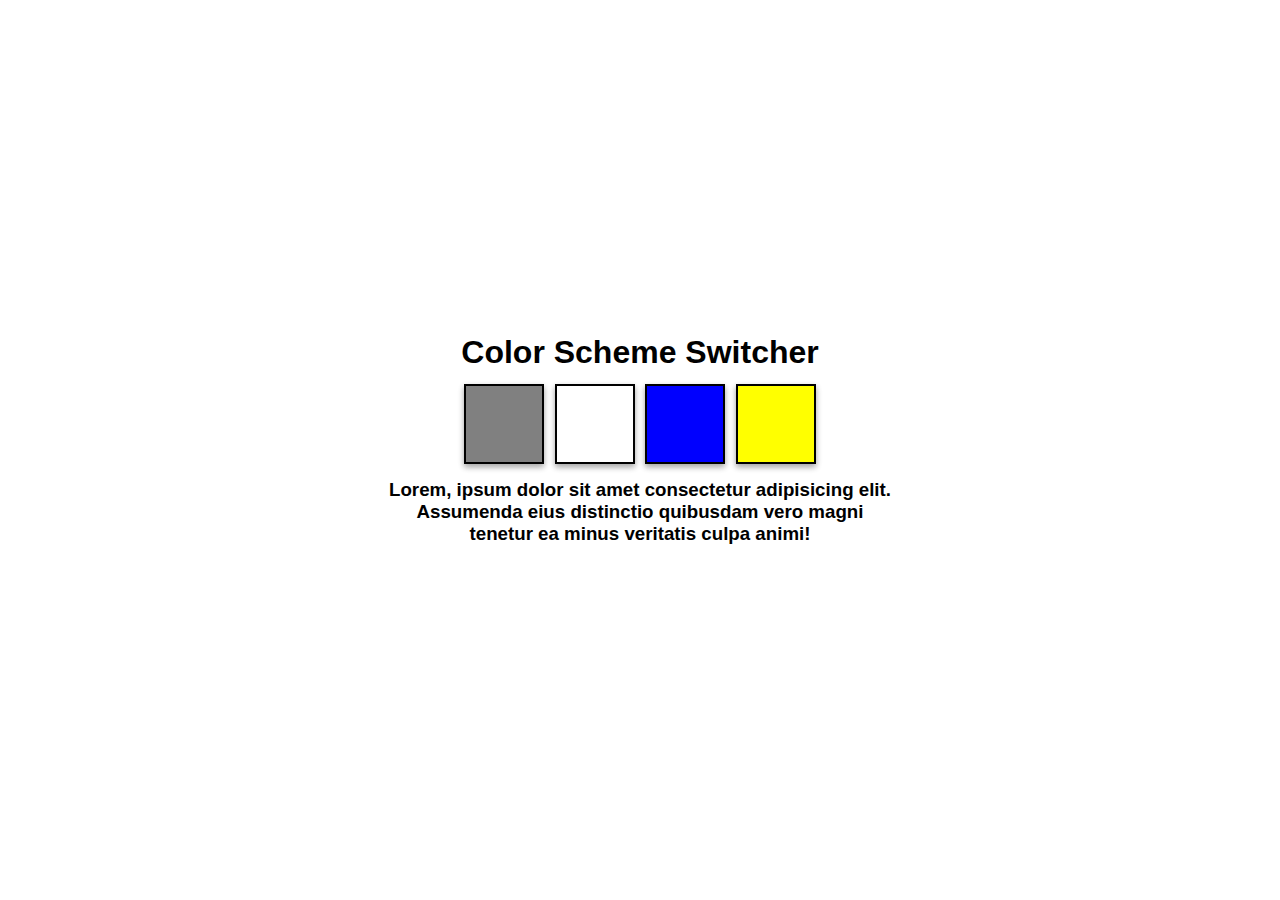
<file: 06_projects/project_01/index.html>
<!DOCTYPE html>
<html lang="en">
  <head>
    <meta charset="UTF-8" />
    <meta name="viewport" content="width=device-width, initial-scale=1.0" />
    <title>Project 1</title>
    <link rel="stylesheet" href="style.css" />
  </head>
  <body>
    <div class="container">
      <h1>color scheme switcher</h1>
      <div class="swtiches">
        <button class="btn" id="btn-1"></button>
        <button class="btn" id="btn-2"></button>
        <button class="btn" id="btn-3"></button>
        <button class="btn" id="btn-4"></button>
      </div>
      <h3>
        Lorem, ipsum dolor sit amet consectetur adipisicing elit. Assumenda eius
        distinctio quibusdam vero magni tenetur ea minus veritatis culpa animi!
      </h3>
    </div>
  </body>
  <script src="script.js"></script>
</html>
</file>
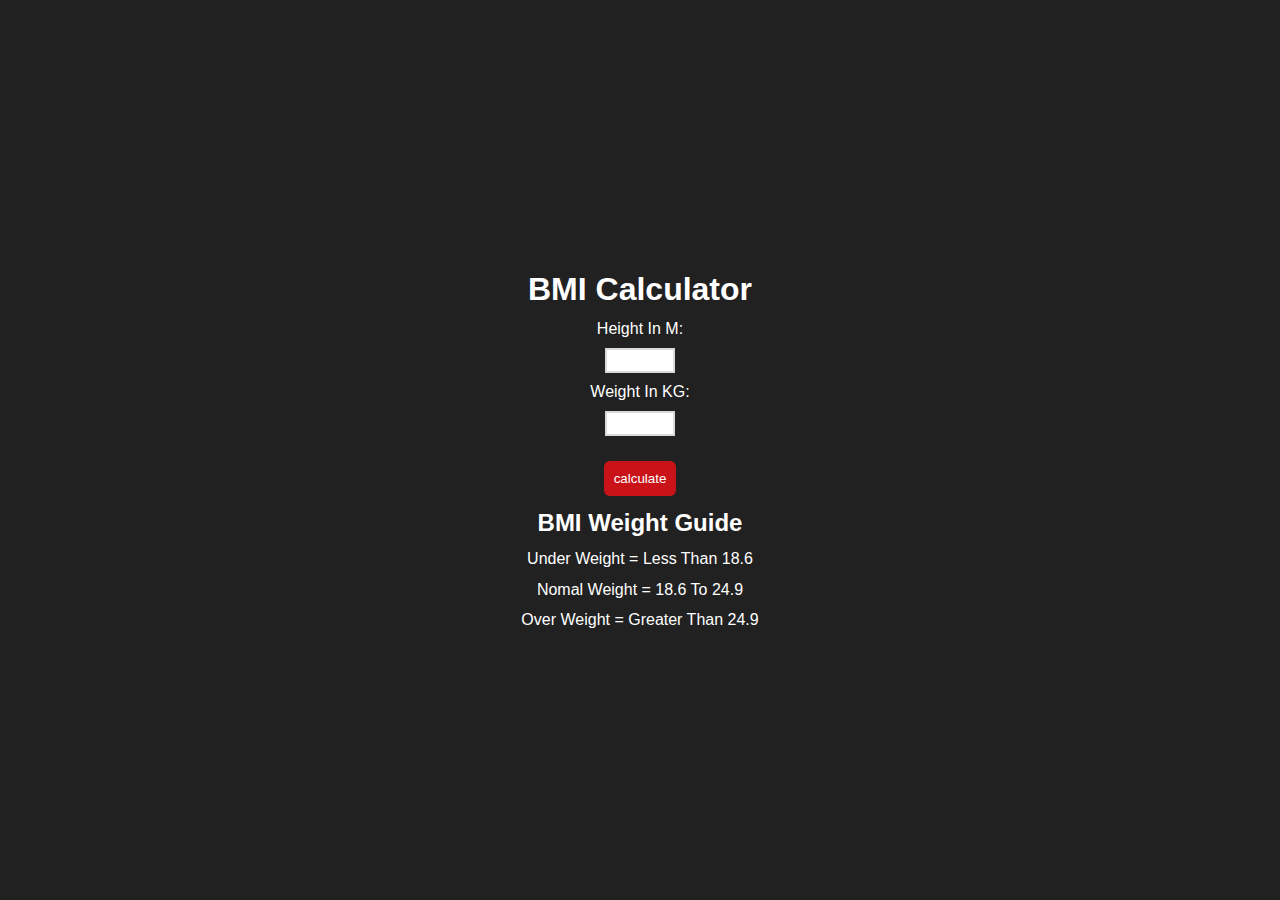
<file: 06_projects/project_02/index.html>
<!DOCTYPE html>
<html lang="en">
  <head>
    <meta charset="UTF-8" />
    <meta name="viewport" content="width=device-width, initial-scale=1.0" />
    <title>Project 2</title>
    <link rel="stylesheet" href="style.css" />
  </head>
  <body>
    <div class="container">
      <h1>BMI calculator</h1>
      <form action="#" id="bmi-form">
        <div class="inputs">
          <label for="height">Height in M:</label>
          <input type="text" id="height" />

          <label for="weight">Weight in KG:</label>
          <input type="text" id="weight" />
          <span id="result"></span>
          <button type="submit">calculate</button>
        </div>
      </form>

      <h2>BMI Weight Guide</h2>
      <p>Under Weight = Less than 18.6</p>
      <p>Nomal Weight = 18.6 to 24.9</p>
      <p>Over Weight = Greater than 24.9</p>
    </div>
    <span id="error-message"></span>
  </body>
  <script src="script.js"></script>
</html>
</file>
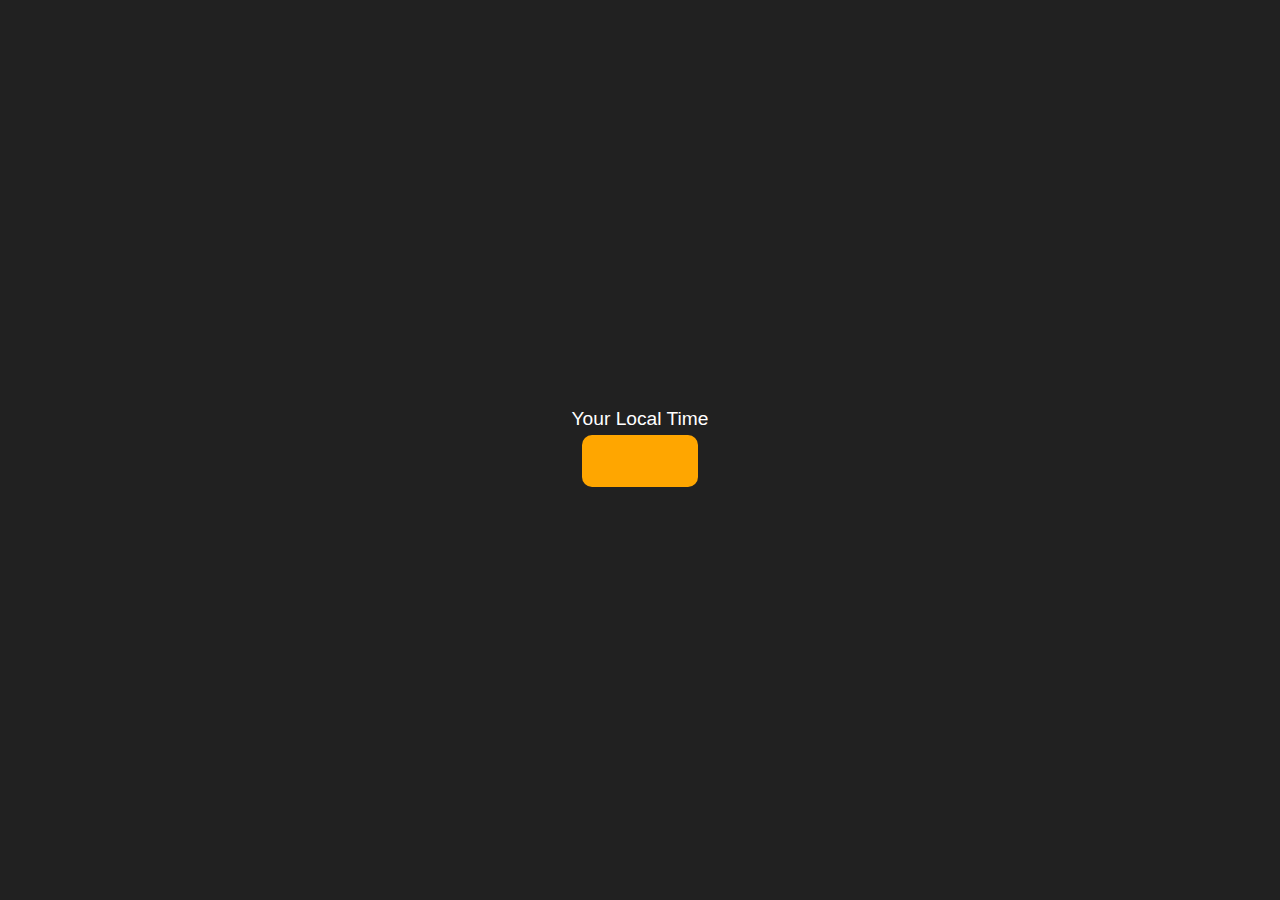
<file: 06_projects/project_03/index.html>
<!DOCTYPE html>
<html lang="en">
  <head>
    <meta charset="UTF-8" />
    <meta name="viewport" content="width=device-width, initial-scale=1.0" />
    <title>Project 3</title>
    <link rel="stylesheet" href="style.css" />
  </head>
  <body>
    <div class="container">
      <h3>your local time</h3>
      <div id="clock"></div>
    </div>
  </body>
  <script src="script.js"></script>
</html>
</file>
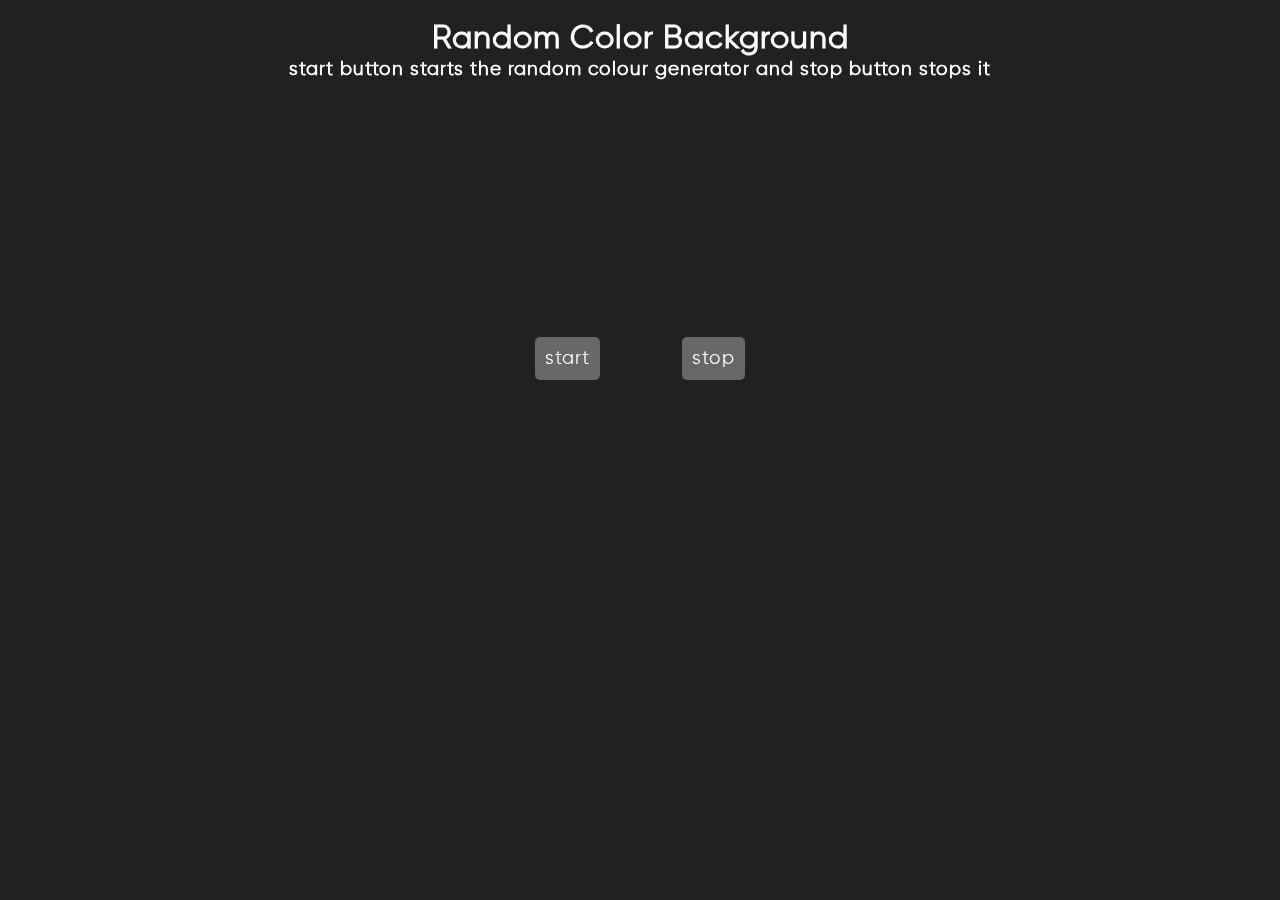
<file: 06_projects/project_04/index.html>
<!DOCTYPE html>
<html lang="en">
  <head>
    <meta charset="UTF-8" />
    <meta name="viewport" content="width=device-width, initial-scale=1.0" />
    <title>Random BG</title>
    <style>
      @font-face {
        font-family: gilroy;
        src: url(Gilroy-Regular.ttf);
      }
      * {
        padding: 0;
        margin: 0;
        box-sizing: border-box;
        font-family: gilroy;
        letter-spacing: 1px;
      }

      html,
      body {
        color: #fff;
        height: 100%;
        width: 100%;
        text-align: center;
        background-color: #212121;
      }
      main {
        padding-top: 20px;
      }
      button {
        font-size: 1.5vw;
        color: #fff;
        margin: 20vw 3vw;
        background: none;
        border: none;
        border-radius: 5px;
        padding: 10px;
        background-color: #515151;
        mix-blend-mode: screen;
        cursor: pointer;
      }
    </style>
  </head>
  <body>
    <main>
      <h1>Random Color Background</h1>
      <h3>
        start button starts the random colour generator and stop button stops it
      </h3>
      <button id="start">start</button>
      <button id="stop">stop</button>
    </main>
  </body>
  <script src="script.js"></script>
</html>
</file>
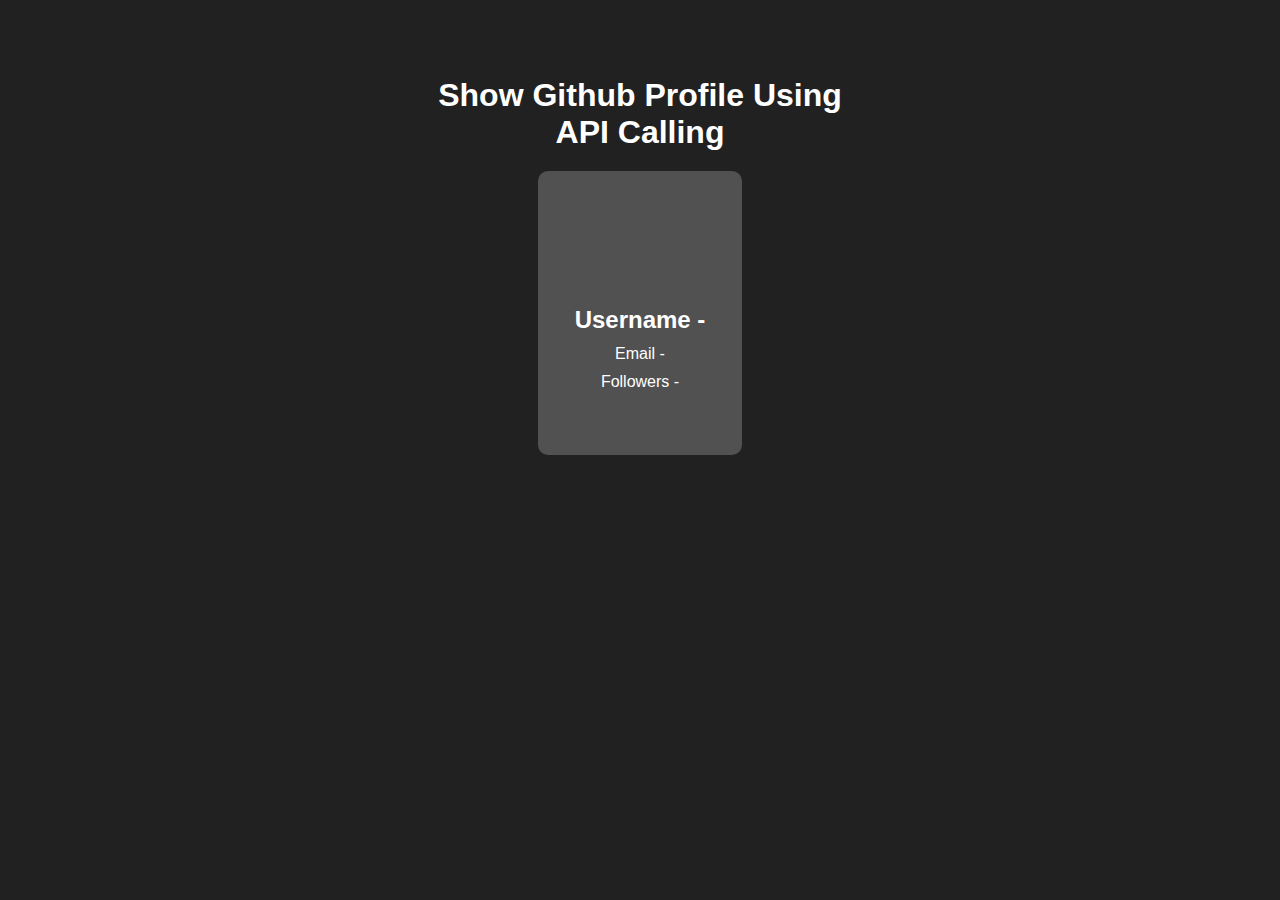
<file: 06_projects/project_05/index.html>
<!DOCTYPE html>
<html lang="en">
  <head>
    <meta charset="UTF-8" />
    <meta name="viewport" content="width=device-width, initial-scale=1.0" />
    <title>Project 5</title>
    <link rel="stylesheet" href="style.css" />
  </head>
  <body>
    <div class="main">
      <h1>show github profile using API calling</h1>
      <div class="card">
        <div class="avatar" id="avatarImg"></div>
        <div class="info">
          <h2>Username - <span id="username"></span></h2>
          <p>Email - <span id="email"></span></p>
          <p>Followers - <span id="followers"></span></p>
        </div>
      </div>
    </div>
  </body>
  <script src="script.js"></script>
</html>
</file>
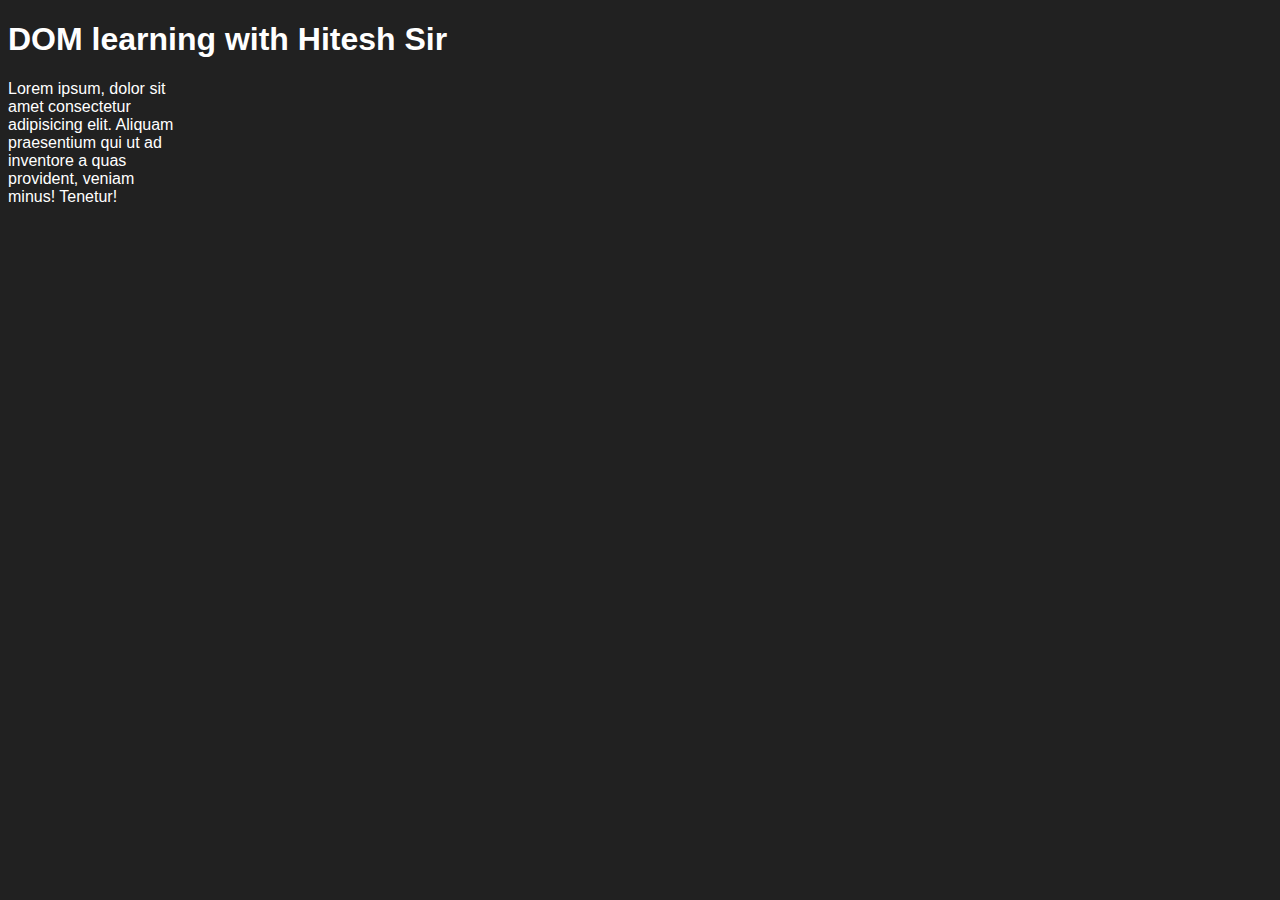
<file: 05_DOM/one.html>
<!DOCTYPE html>
<html lang="en">
  <head>
    <meta charset="UTF-8" />
    <meta name="viewport" content="width=device-width, initial-scale=1.0" />
    <title>DOM | Learning</title>
    <style>
      body {
        font-family: "Gill Sans", "Gill Sans MT", Calibri, "Trebuchet MS",
          sans-serif;
        background-color: #212121;
        color: #fff;
      }
      p {
        width: 13vw;
      }
    </style>
  </head>
  <body>
    <div class="bg-black">
      <h1 class="heading" id="heading-title">DOM learning with Hitesh Sir</h1>
      <p>
        Lorem ipsum, dolor sit amet consectetur adipisicing elit. Aliquam
        praesentium qui ut ad inventore a quas provident, veniam minus! Tenetur!
      </p>
    </div>
  </body>
</html>
</file>
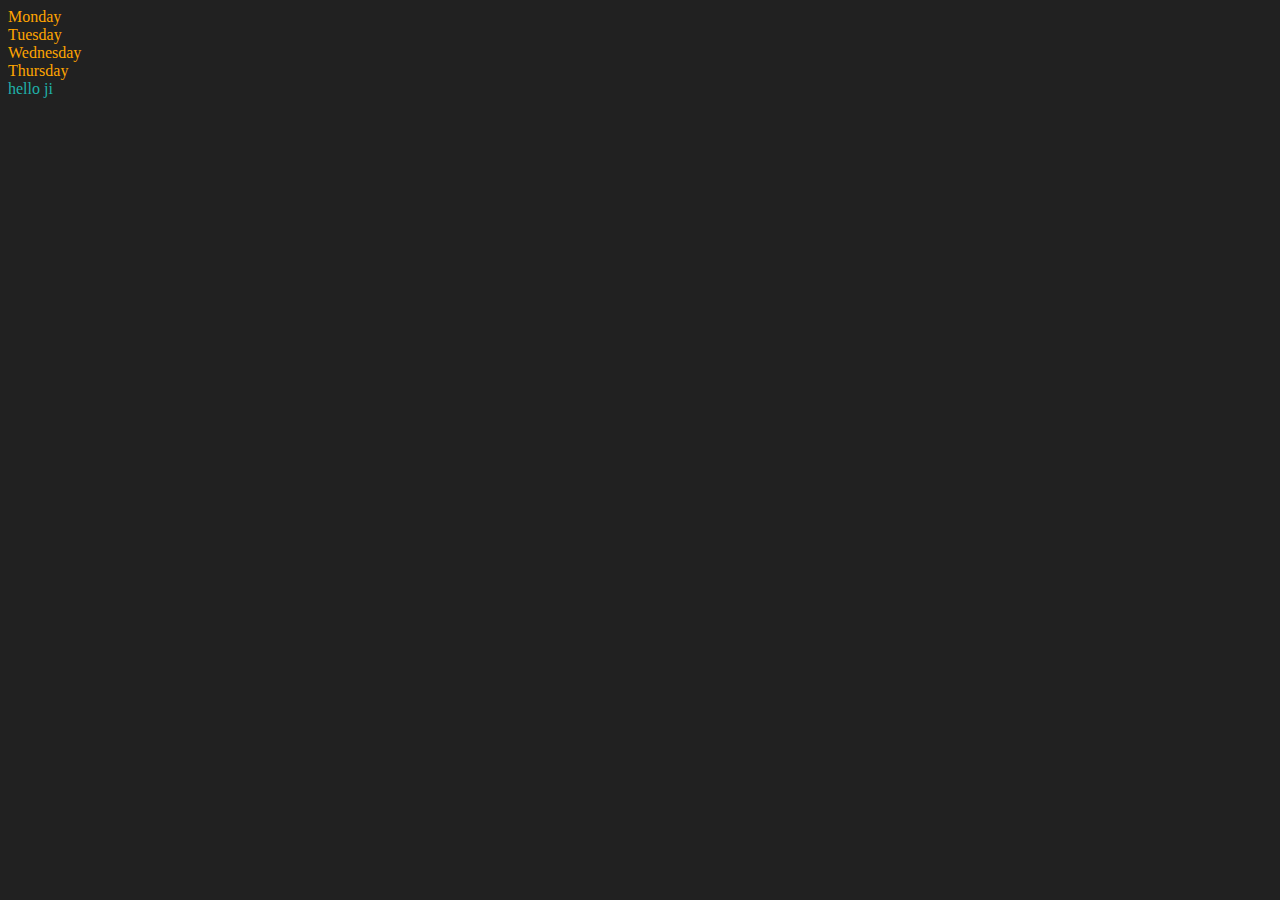
<file: 05_DOM/two.html>
<!DOCTYPE html>
<html lang="en">
  <head>
    <meta charset="UTF-8" />
    <meta name="viewport" content="width=device-width, initial-scale=1.0" />
    <title>DOM</title>
    <style>
      body {
        background-color: #212121;
        color: #fff;
      }
    </style>
  </head>
  <body>
    <div class="parent">
      <div class="day">Monday</div>
      <div class="day">Tuesday</div>
      <div class="day">Wednesday</div>
      <div class="day">Thursday</div>
    </div>
  </body>
  <script>
    let parent = document.querySelector(".parent");

    // console.log(parent.children[1].innerText);

    for (let i = 0; i < parent.children.length; i++) {
      parent.children[i].style.color = "orange";
    }

    // console.log(parent.lastElementChild.innerText);

    let day = document.querySelector(".day");

    // console.log(day.parentElement);
    // console.log(day.nextElementSibling);

    // console.log(parent.childNodes);

    // creating DOM elements using js
    const div = document.createElement("div");
    div.setAttribute("class", "partyday");
    div.style.color = "lightseagreen";

    // const text = document.createTextNode("Friday");
    // div.appendChild(text);

    div.innerText = "hello ji";
    document.body.appendChild(div);
  </script>
</html>
</file>
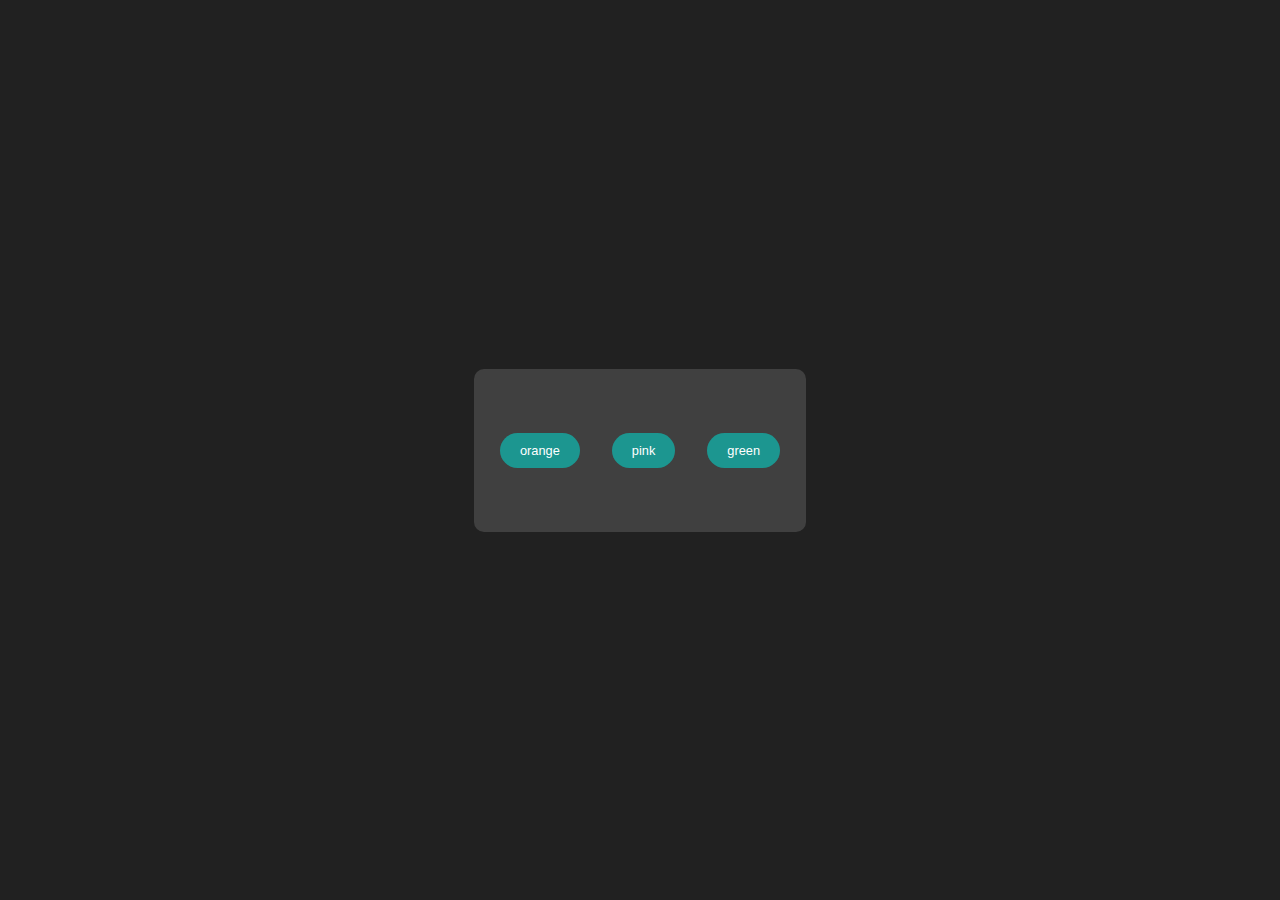
<file: 12_advance_object/closure_practical.html>
<!DOCTYPE html>
<html lang="en">
  <head>
    <meta charset="UTF-8" />
    <meta name="viewport" content="width=device-width, initial-scale=1.0" />
    <title>Closure</title>
    <style>
      * {
        padding: 0;
        margin: 0;
        box-sizing: border-box;
      }

      html,
      body {
        height: 100%;
        width: 100%;
        background-color: #212121;
        display: flex;
        align-items: center;
        justify-content: center;
      }
      #main {
        display: flex;
        align-items: center;
        justify-content: center;
        gap: 2.5vw;
        padding: 5vw 2vw;
        background-color: #515151a6;
        border-radius: 10px;
      }
      button {
        font-size: 1vw;
        background: none;
        border: none;
        padding: 10px 20px;
        background-color: rgb(28, 150, 144);
        color: #fff;
        cursor: pointer;
        border-radius: 20px;
        transition: all ease 0.3s;
      }
      button:hover {
        background-color: rgb(19, 108, 104);
      }
    </style>
  </head>
  <body>
    <div id="main">
      <button id="orange">orange</button>
      <button id="pink">pink</button>
      <button id="green">green</button>
    </div>
  </body>
  <script>
    function changeColor(color) {
      return function () {
        document.body.style.backgroundColor = color;
      };
    }
    document
      .getElementById("orange")
      .addEventListener("click", changeColor("orange"));
    document
      .getElementById("pink")
      .addEventListener("click", changeColor("pink"));
    document
      .getElementById("green")
      .addEventListener("click", changeColor("green"));
  </script>
</html>
</file>
<file: 06_projects/project_01/style.css>
* {
  margin: 0;
  padding: 0;
  box-sizing: border-box;
  font-family: "Segoe UI", Tahoma, Geneva, Verdana, sans-serif;
}

html,
body {
  width: 100%;
  height: 100%;
  display: flex;
  align-items: center;
  justify-content: center;
  transition: all ease 1s;
}

.container {
  width: 50vw;
  height: 40vh;
  text-align: center;
  padding: 5vw;
  display: flex;
  flex-direction: column;
  gap: 1vw;
}

.container h1 {
  text-transform: capitalize;
}

.btn {
  width: 80px;
  height: 80px;
  margin: 0 3px;
  border: 2px solid black;
  cursor: pointer;
  box-shadow: rgba(0, 0, 0, 0.16) 0px 3px 6px, rgba(0, 0, 0, 0.23) 0px 3px 6px;
}

.btn:nth-child(1) {
  background-color: grey;
}
.btn:nth-child(2) {
  background-color: white;
}

.btn:nth-child(3) {
  background-color: blue;
}
.btn:nth-child(4) {
  background-color: yellow;
}
</file>
<file: 06_projects/project_02/style.css>
* {
  margin: 0;
  padding: 0;
  box-sizing: border-box;
  font-family: "Segoe UI", Tahoma, Geneva, Verdana, sans-serif;
}

html,
body {
  width: 100%;
  height: 100%;
  background-color: #212121;
  color: #fff;
  display: flex;
  align-items: center;
  justify-content: center;
}

.container {
  width: 40vw;
  min-height: 30vh;
  padding: 3vw;
  text-align: center;
  text-transform: capitalize;
  display: flex;
  flex-direction: column;
  gap: 1vw;
}

.inputs {
  display: flex;
  flex-direction: column;
  align-items: center;
  gap: 10px;
}

input {
  width: 70px;
  height: 25px;
  border: 2px solid #dadada;
}

input:focus {
  outline: none;
}

button {
  margin-top: 5px;
  background: none;
  color: #fff;
  padding: 10px 10px;
  border: none;
  border-radius: 6px;
  background-color: #ca1319;
  cursor: pointer;
  transition: all ease 0.3s;
}

button:hover {
  background-color: #a4161a;
}

#error-message {
  top: 20%;
  position: absolute;
  color: red;
}
</file>
<file: 06_projects/project_03/style.css>
* {
  margin: 0;
  padding: 0;
  box-sizing: border-box;
  font-family: "Segoe UI", Tahoma, Geneva, Verdana, sans-serif;
}

html,
body {
  width: 100%;
  height: 100%;
  display: flex;
  align-items: center;
  justify-content: center;
  background-color: #212121;
  color: #fff;
}

.container {
  text-transform: capitalize;
  width: fit-content;
  padding: 1vw;
}
.container h3 {
  font-size: 1.5vw;
  font-weight: 500;
}

#clock {
  margin: 5px auto;
  height: 4vw;
  width: 9vw;
  background-color: rgb(255, 166, 0);
  border-radius: 10px;
  display: flex;
  align-items: center;
  justify-content: center;
}

.time {
  color: black;
  font-size: 1.4vw;
}
</file>
<file: 06_projects/project_05/style.css>
* {
  margin: 0;
  padding: 0;
  box-sizing: border-box;
}

html,
body {
  width: 100%;
  height: 100%;
  font-family: "Segoe UI", Tahoma, Geneva, Verdana, sans-serif;
  display: flex;
  align-items: flex-start;
  justify-content: center;
  background-color: #212121;
  color: #fff;
}
.main {
  text-align: center;
  margin-top: 4vw;
  padding: 2vw;
  width: 40vw;
  height: 40vh;
  display: flex;
  flex-direction: column;
  align-items: center;
  justify-content: space-around;
}

.main h1 {
  text-transform: capitalize;
}

.card {
  min-width: 16vw;
  margin-top: 20px;
  padding: 2vw 1vw;
  padding-bottom: 5vw;
  background-color: #515151;
  display: flex;
  flex-direction: column;
  align-items: center;
  justify-content: space-evenly;
  border-radius: 10px;
}

.card .avatar {
  width: 100px;
  height: 100px;
  border-radius: 50%;
  background-position: center;
  background-size: cover;
  background-repeat: no-repeat;
}

.card .info {
  display: flex;
  flex-direction: column;
  gap: 0.8vw;
  margin-top: 10px;
}

.error {
  color: rgb(238, 74, 74);
}
</file>
